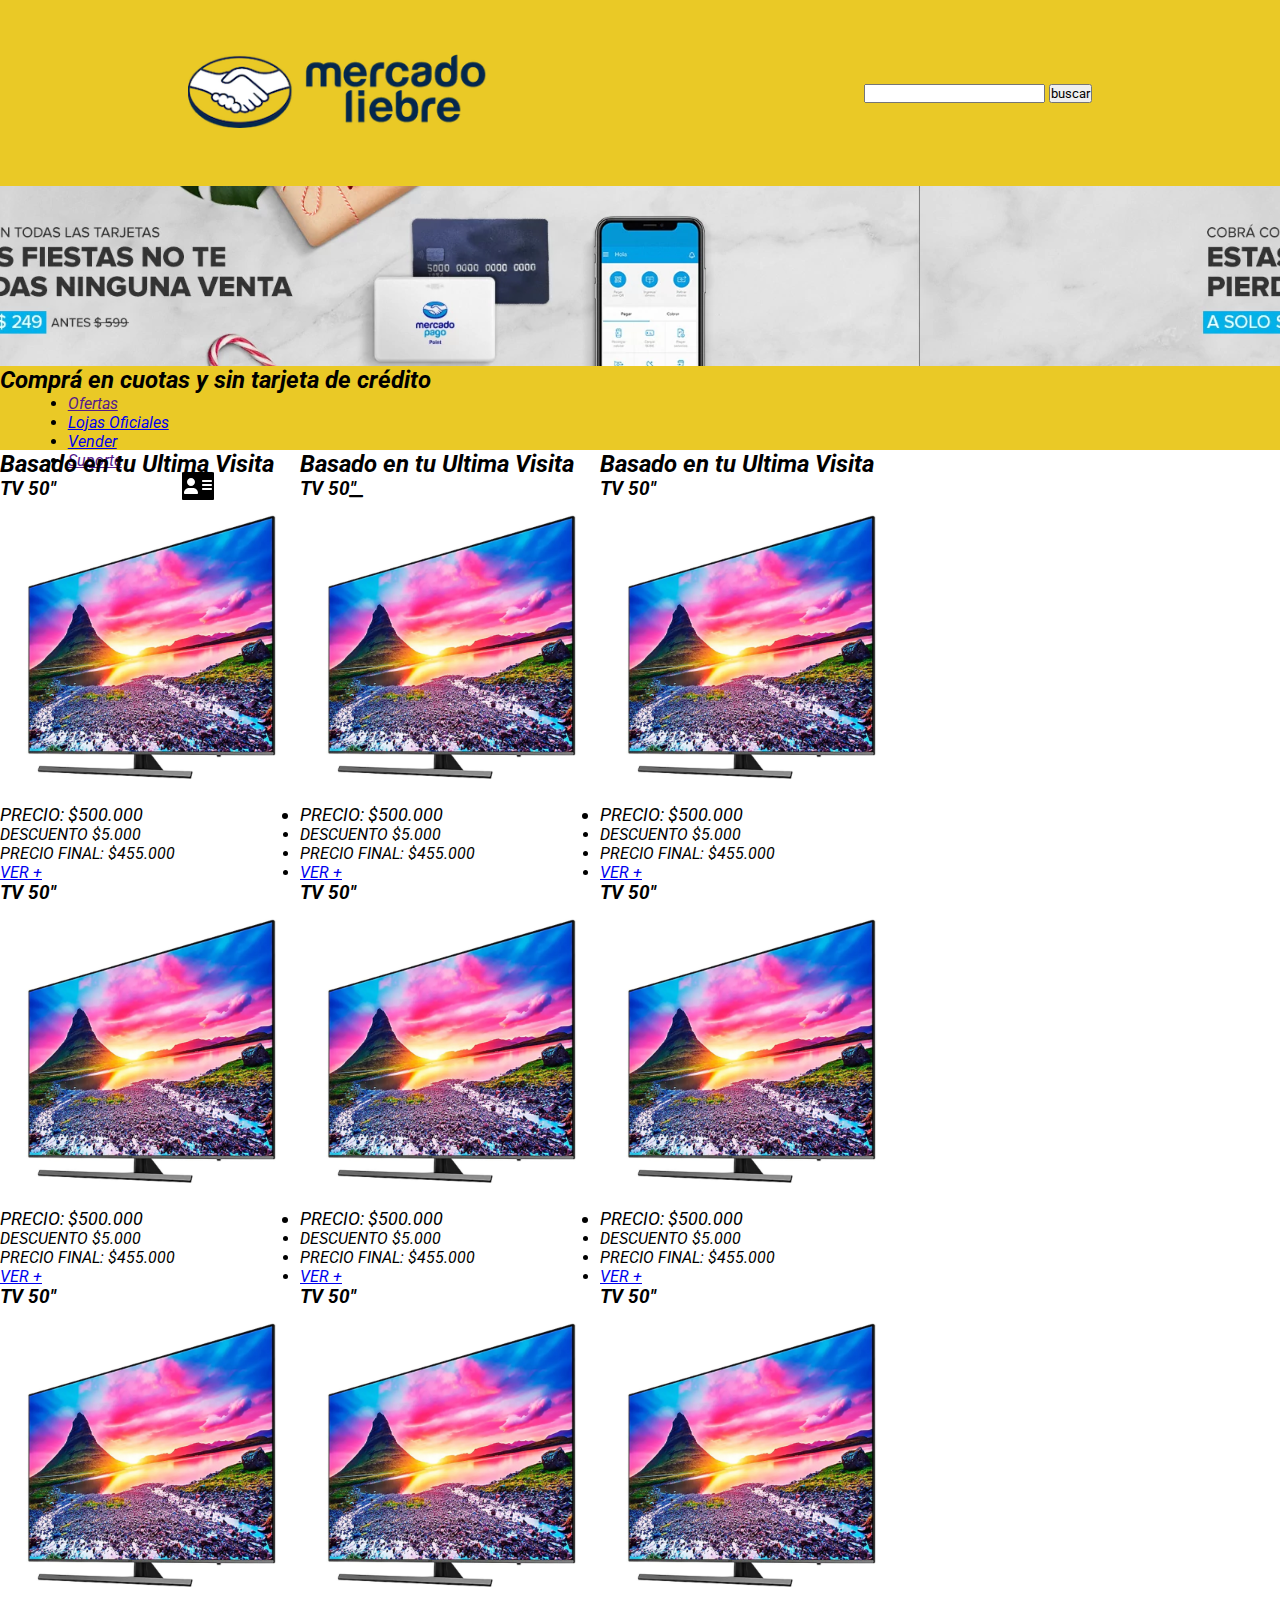
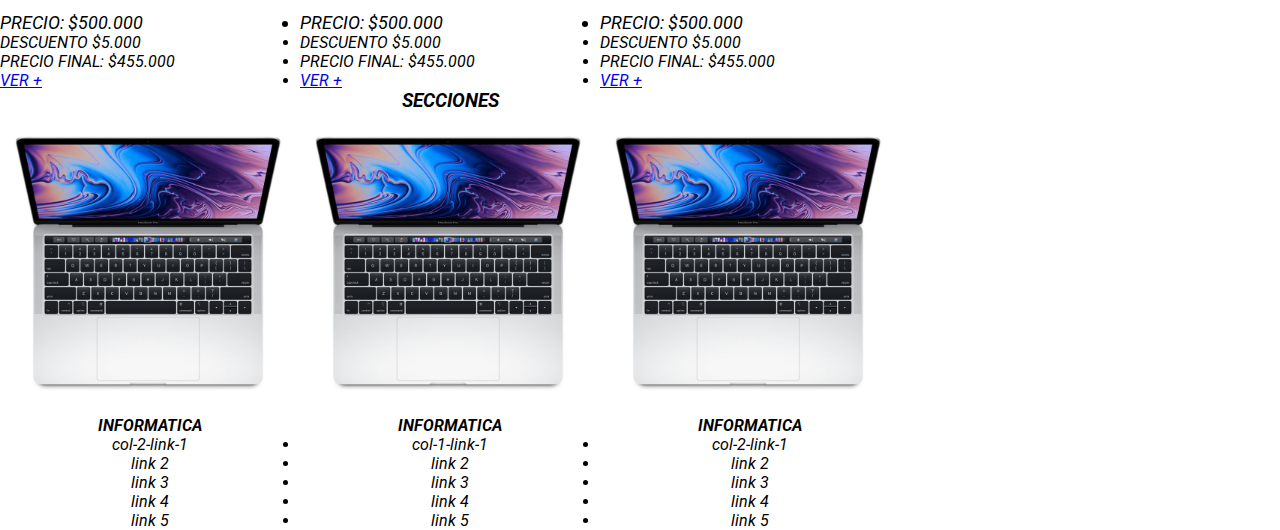
<file: public/index.html>
<!DOCTYPE html>
<html lang="es">

<head>
    <title>HOME</title>
    <!-- Required meta tags -->
    <meta charset="UTF-8">
    <meta name="viewport" content="width=device-width, initial-scale=1, shrink-to-fit=no">

    <link rel="preconnect" href="https://fonts.googleapis.com">
    <link rel="preconnect" href="https://fonts.gstatic.com" crossorigin>
    <link href="https://fonts.googleapis.com/css2?family=Roboto:ital,wght@0,400;0,500;0,700;0,900;1,400;1,500;1,700;1,900&display=swap" rel="stylesheet">
    <link href="https://cdnjs.cloudflare.com/ajax/libs/font-awesome/5.15.3/css/all.min.css" rel="stylesheet" />
    <link rel="stylesheet" href="./assets/css/styles.css">
</head>

<body>
    <!-- -----HEADER----- -->
    <header>
        <div class="div-header-1">
            <figure>
                <img src="./assets/images/logo.png" alt="logo mercado liebre" class="brand-logo" />
            </figure>
            <form method="get" action="/search"><input type="text" id="search-nav" name="search-nav">
                <button type="submit" class="search-btn">buscar
                </button>
            </form>
        </div>
        <div class="div-header-2">
            <i class="fa-solid fa-hand-holding-dollar" /></div>
        <h2>Comprá en cuotas y sin tarjeta de crédito</h2>
        </div>
        <nav>
            <ul>
                <li class="navLinks nl1"><a href="" class="aNav"> Ofertas</a></li>
                <li class="navLinks nl2"><a href=" " class="aNav">Lojas Oficiales</a></li>
                <li class="navLinks nl3"><a href=" " class="aNav">Vender</a></li>
                <li class="navLinks nl4"><a href="" class="aNav">Suporte</a></li>
                <li class="navLinks nl5"><a href="" class="aNav">Novos Usuarios <img alt="icon novo usuario" class="icon-size-01" src="./assets/images/svg/i02_idU.svg"/></a></li>
                <li class="navLinks nl6"><a href="" class="aNav">Login
                    <img alt="icon novo usuario" class="icon-size-01" src="./assets/images/svg/i03_enter.svg"/>
                </a></li>
                <li class="navLinks nl6"><a href="" class="aNav">SHOPPING
                <img alt="icon novo usuario" class="icon-size-01" src="./assets/images/svg/i04_shopping.svg" /></a>
                </li>
                </a>
                </li>

            </ul>
            <div class="burger-menu">
                <i class="fas fa-bars"></i>
            </div>
        </nav>
    </header>

    <main>
        <section class="section-1">
            <h2 class="display-1">Basado en tu Ultima Visita</h2>
            <article>
                <h3>TV 50" </h3>
                <figure>
                    <img src="./assets/images/product1_tv.jpg" alt="" class="img-producto">
                </figure>
                <ul>

                    <li class="display-2">PRECIO: $500.000</li>
                    <li class="display-3">DESCUENTO $5.000</li>
                    <li class="display-3">PRECIO FINAL: $455.000</li>
                    <li><a type=button href="#">VER + </a></li>
                </ul>
            </article>
            <article>
                <h3>TV 50" </h3>
                <figure>
                    <img src="./assets/images/product1_tv.jpg" alt="" class="img-producto">
                </figure>
                <ul>

                    <li class="display-2">PRECIO: $500.000</li>
                    <li class="display-3">DESCUENTO $5.000</li>
                    <li class="display-3">PRECIO FINAL: $455.000</li>
                    <li><a type=button href="#">VER + </a></li>
                </ul>
            </article>
            <article>
                <h3>TV 50" </h3>
                <figure>
                    <img src="./assets/images/product1_tv.jpg" alt="" class="img-producto">
                </figure>
                <ul>

                    <li class="display-2">PRECIO: $500.000</li>
                    <li class="display-3">DESCUENTO $5.000</li>
                    <li class="display-3">PRECIO FINAL: $455.000</li>
                    <li><a type=button href="#">VER + </a></li>
                </ul>
            </article>
        </section>
        <section class="section-1">
            <h2 class="display-1">Basado en tu Ultima Visita</h2>
            <article>
                <h3>TV 50" </h3>
                <figure>
                    <img src="./assets/images/product1_tv.jpg" alt="" class="img-producto">
                </figure>
                <ul>

                    <li class="display-2">PRECIO: $500.000</li>
                    <li class="display-3">DESCUENTO $5.000</li>
                    <li class="display-3">PRECIO FINAL: $455.000</li>
                    <li><a type=button href="#">VER + </a></li>
                </ul>
            </article>
            <article>
                <h3>TV 50" </h3>
                <figure>
                    <img src="./assets/images/product1_tv.jpg" alt="" class="img-producto">
                </figure>
                <ul>

                    <li class="display-2">PRECIO: $500.000</li>
                    <li class="display-3">DESCUENTO $5.000</li>
                    <li class="display-3">PRECIO FINAL: $455.000</li>
                    <li><a type=button href="#">VER + </a></li>
                </ul>
            </article>
            <article>
                <h3>TV 50" </h3>
                <figure>
                    <img src="./assets/images/product1_tv.jpg" alt="" class="img-producto">
                </figure>
                <ul>

                    <li class="display-2">PRECIO: $500.000</li>
                    <li class="display-3">DESCUENTO $5.000</li>
                    <li class="display-3">PRECIO FINAL: $455.000</li>
                    <li><a type=button href="#">VER + </a></li>
                </ul>
            </article>
        </section>
        <section class="section-1">
            <h2 class="display-1">Basado en tu Ultima Visita</h2>
            <article>
                <h3>TV 50" </h3>
                <figure>
                    <img src="./assets/images/product1_tv.jpg" alt="" class="img-producto">
                </figure>
                <ul>

                    <li class="display-2">PRECIO: $500.000</li>
                    <li class="display-3">DESCUENTO $5.000</li>
                    <li class="display-3">PRECIO FINAL: $455.000</li>
                    <li><a type=button href="#">VER + </a></li>
                </ul>
            </article>
            <article>
                <h3>TV 50" </h3>
                <figure>
                    <img src="./assets/images/product1_tv.jpg" alt="" class="img-producto">
                </figure>
                <ul>

                    <li class="display-2">PRECIO: $500.000</li>
                    <li class="display-3">DESCUENTO $5.000</li>
                    <li class="display-3">PRECIO FINAL: $455.000</li>
                    <li><a type=button href="#">VER + </a></li>
                </ul>
            </article>
            <article>
                <h3>TV 50" </h3>
                <figure>
                    <img src="./assets/images/product1_tv.jpg" alt="" class="img-producto">
                </figure>
                <ul>

                    <li class="display-2">PRECIO: $500.000</li>
                    <li class="display-3">DESCUENTO $5.000</li>
                    <li class="display-3">PRECIO FINAL: $455.000</li>
                    <li><a type=button href="#">VER + </a></li>
                </ul>
            </article>
        </section>
    </main>
    <footer>

        <h3>SECCIONES</h3>
        <div class="div-section-footer">
            <article class="article-footer">
                <figure>
                    <img src="./assets/images/product3_MAC.jpg" alt="seccion informatica">
                </figure>
                <h4>INFORMATICA</h4>
                <div class="links-col">
                    <ul>
                        <li>col-2-link-1</li>
                        <li>link 2</li>
                        <li>link 3</li>
                        <li>link 4</li>
                        <li>link 5</li>
                    </ul>
                </div>
            </article>
            <article class="article-footer">
                <figure>
                    <img src="./assets/images/product3_MAC.jpg" alt="seccion informatica">
                </figure>
                <h4>INFORMATICA</h4>
                <div class="links-col">
                    <ul>
                        <li>col-1-link-1</li>
                        <li>link 2</li>
                        <li>link 3</li>
                        <li>link 4</li>
                        <li>link 5</li>
                    </ul>
                </div>
            </article>
            <article class="article-footer">
                <figure>
                    <img src="./assets/images/product3_MAC.jpg" alt="seccion informatica">
                </figure>
                <h4>INFORMATICA</h4>
                <div class="links-col">
                    <ul>
                        <li>col-2-link-1</li>
                        <li>link 2</li>
                        <li>link 3</li>
                        <li>link 4</li>
                        <li>link 5</li>
                    </ul>
                </div>
            </article>
        </div>




    </footer>




</body>

</html>
</file>
<file: public/assets/css/styles.css>
* {
        box-sizing: border-box;
        margin: 0px;
        padding: 0px;
        font-family: 'Roboto', sans-serif;
    }
    /* colores

#EAC926;
#03264C;
Celeste: #1259c3;
Gris oscuro: #666;
Gris claro: #ebebeb;
Verde: #39b54a;*/
    
    img {
        max-width: 300px;
        object-fit: cover;
    }
    
    body {
        display: flex;
        flex-flow: row wrap;
        width: 100vw;
        height: 100%
    }
    
    p {
        font-size: 12px;
    }
    
    .display-1 {
        font-size: 24px;
    }
    
    .display-3 {
        font-size: 16px
    }
    
    .display-2 {
        font-size: 18px
    }
    
    header {
        display: flex;
        flex-flow: row wrap;
        width: 100%;
        height: 50vh;
        background: #EAC926;
        align-items: center;
    }
    
    .div-header-1 {
        margin-top: 3rem;
        display: flex;
        flex-flow: row wrap;
        width: 100%;
        height: 10vh;
        justify-content: space-around;
        align-items: center;
        margin-bottom: 3rem;
    }
    
    .div-header-2 {
        display: flex;
        flex-flow: row wrap;
        justify-content: flex-end;
        align-items: center;
        width: 100%;
        height: 20vh;
        background-image: url("./../images/img01_Banner01_Home.jpg");
        background-position: calc(100% - 40vh);
        background-size: cover;
    }
    
    nav {
        display: flex;
        flex-flow: row wrap;
        width: 100%;
        justify-content: space-around;
        align-items: center;
    }
    
    nav>a {
        font-size: 2em;
    }
    
    main {
        display: flex;
        flex-flow: row wrap;
        width: 100%;
        min-height: 40vh;
        justify-content: space-around;
    }
    
    footer {
        display: flex;
        flex-flow: column wrap;
        width: 100%;
        height: 30vh;
        text-align: center;
    }
    
    .div-section-footer {
        display: flex;
        flex-flow: row wrap;
        width: 100%;
        height: 20vh;
        justify-content: space-around;
        align-items: center;
        text-align: center;
    }
    
    .div-footer-links {
        flex-flow: row wrap;
        width: 100%;
        height: 20vh;
        justify-content: space-around;
        margin-bottom: 10vh;
    }
    
    .footer-links {
        flex-flow: row wrap;
        width: 32%;
        height: 5vh;
        justify-content: space-around;
        margin-bottom: 5vh;
        padding: 2vh;
    }
    
    .icon-size-01 {
        width: 2em;
        height: 2em;
        margin-bottom: 10px;
    }
    
    @media (max-width: 767px) {
        header {
            height: 100vh;
            max-width: 100vw;
        }
        .div-header-1 {
            height: 10%;
        }
        .div-header-2 {
            background-image: none;
            width: 100%;
            text-align: center;
            justify-content: center;
            align-self: center;
            font-size: 16px;
            height: 10%;
        }
        .div-header-3 {
            height: 50%;
        }
    }
</file>
